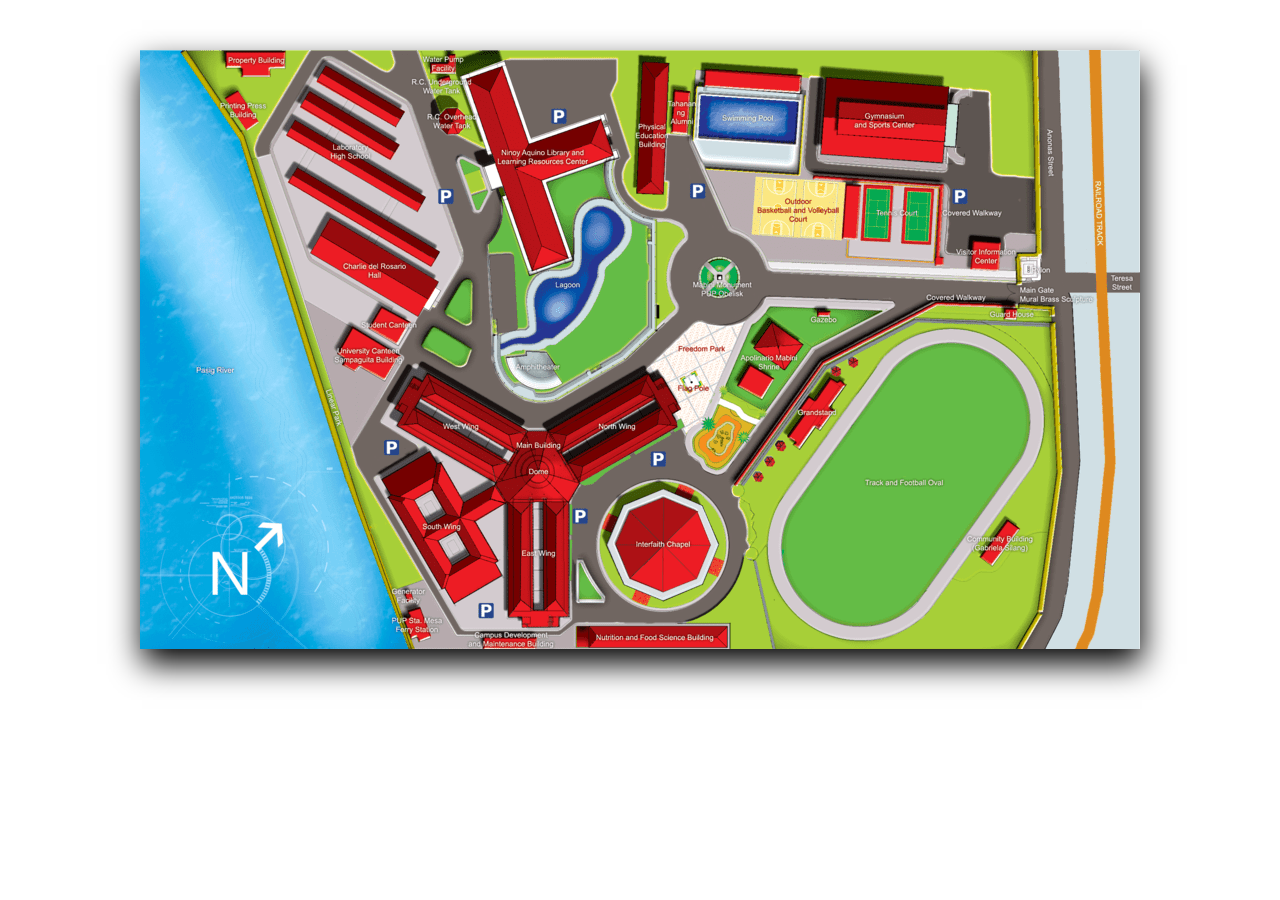
<file: index.html>
<!DOCTYPE html>
<html lang="en">
<head>
    <meta charset="UTF-8">
    <meta http-equiv="X-UA-Compatible" content="IE=edge">
    <meta name="viewport" content="width=device-width, initial-scale=1.0">
    <link rel="stylesheet" type="text/css" href="style.css">
    <link rel="stylesheet" href="https://cdnjs.cloudflare.com/ajax/libs/font-awesome/4.7.0/css/font-awesome.min.css">
    <link rel="icon" href="logo.png" type="image/x-icon">
    <title>PUP Kiosk</title>
</head>
<body id="contents">
    <main>
        <img src="assets/pupmap.png" alt="PUP Sta. Mesa Main Campus Map" usemap="#pupstamesacampus" width="1000" class="map-nav"/>
        <map name="pupstamesacampus">
            <area shape="poly" alt="Pasig River" href="#" coords="0,0,40,0,100,91,207,434,267,598,0,603" 
            onmouseover = "placeInfo('assets/pasig river.jpg', 'Pasig River', 'The Pasig River is a water body in the Philippines that connects Laguna de Bay to Manila Bay.')" onmouseout = "removeSceneryBox()">
            <area shape="poly" alt="Linear Park" href="#" coords="252,540,213,428,111,109,116,105,218,420,283,529" 
            onmouseover = "placeInfo('assets/linearpark.jpg', 'Linear Park', 'Another hang-out place in the campus, where students are able to rest while on break.')" onmouseout = "removeSceneryBox()">
            <area shape="poly" alt="Printing Press Building" href="#" coords="84,50,98,42,117,72,105,80" 
            onmouseover = "placeInfo('assets/printingpress.jpg', 'Printing Press Building', 'The Printing Press Building is the university publishing house, where the university newspaper are produced.')" onmouseout = "removeSceneryBox()">
            <area shape="poly" alt="Ninoy Aquino Library and Learning Resources Center" href="#" coords="394,222,320,26,361,14,389,93,461,67,475,103,404,135,430,209" 
            onmouseover = "placeInfo('assets/ninoyaquinolib.jpg', 'Ninoy Aquino Library and Learning Resources Center', 'The NALLRC is the main library and academic repository of PUP.')" onmouseout = "removeSceneryBox()">
            <area shape="poly" alt="Swimming Pool" href="#" coords="560,46,558,89,654,93,656,54" 
            onmouseover = "placeInfo('assets/pool.jpg', 'Swimming Pool', 'An Olympic-sized pool for students with swimming classes.')" onmouseout = "removeSceneryBox()">
            <area shape="poly" alt="Outdoor Basketball and Volleyball Court" href="#" coords="616,128,703,134,702,189,611,184" 
            onmouseover = "placeInfo('assets/basketballcourt.jpg', 'Outdoor Basketball and Volleyball Court', 'An outside court that caters to both, Basketball and Volleyball.')" onmouseout = "removeSceneryBox()">
            <area shape="poly" alt="Lagoon" href="#" coords="363,303,415,290,447,258,464,214,481,198,485,169,469,153,449,157,440,173,440,214,417,222,398,230,394,265,385,283,363,287" 
            onmouseover = "placeInfo('assets/lagoon.jpg', 'Lagoon', 'The lagoon is a beloved gathering spot on campus, cherished by PUPians for relaxation and socializing.')" onmouseout = "removeSceneryBox()">
            <area shape="poly" alt="Amphitheater" href="#" coords="366,310,387,335,421,333,411,309,387,303" 
            onmouseover = "placeInfo('assets/ampitheater.jpg', 'Ampitheater', 'A venue, where important events in the university are usually held.')" onmouseout = "removeSceneryBox()">
            <area shape="circle" alt="Mabini Monument PUP Obelisk" href="#" coords="579,227,21" 
            onmouseover = "placeInfo('assets/obelisk.jpg', 'Mabini Monument PUP Obelisk', 'Tribute to Apolinario Mabini, epitomizing public enlightenment and the core values of university.')" onmouseout = "removeSceneryBox()">
            <area shape="poly" alt="Freedom Park" href="#" coords="575,338,558,312,590,300,564,363,547,373,528,336,514,315,529,296,553,273,603,273,590,299,531,327,549,353" 
            onmouseover = "placeInfo('assets/freedom.jpg', 'Freedom Park', 'Open space where individuals gather and rest.')" onmouseout = "removeSceneryBox()">
            <area shape="circle" alt="Chapel" href="#" coords="524,495,67" 
            onmouseover = "placeInfo('assets/chapel.jpg','Interfaith Chapel','Place of worship and spiritual reflection')" onmouseout = "removeSceneryBox()">
            <area shape="poly" alt="Canteen" href="#" coords="241,256,228,280,214,273,196,303,244,329,261,305,256,301,272,273" 
            onmouseover = "placeInfo('assets/canteen.jpg','Student Canteen','The Student Canteen is a hub where students gather for meals and social interaction.')" onmouseout = "removeSceneryBox()">
            <area shape="poly" alt="Charlie" href="#" coords="188,163,167,201,278,265,299,230" 
            onmouseover = "placeInfo('assets/charlie.jpg','Charlie del Rosario Building','A memento for the late professor Charlie del Rosario who went missing during the Marcos Regime.')" onmouseout = "removeSceneryBox()">
            <area shape="circle" alt="MainBG" href="#" coords="397,421,45" 
            onmouseover = "placeInfo('assets/mainBG.jpg','Campus Main Building','This is where Tertiary education is conducted within the campus.')" onmouseout = "removeSceneryBox()">
            <area shape="poly" alt="North" href="#" coords="439,368,515,324,544,372,468,414" 
            onmouseover = "placeInfo('assets/north.jpg','North Wing','North side of the Campus Main Building.')" onmouseout = "removeSceneryBox()">
            <area shape="poly" alt="South" href="#" coords="243,431,291,401,360,520,312,552" 
            onmouseover = "placeInfo('assets/south.jpg','South Wing','South side of the Campus Main Building.')" onmouseout = "removeSceneryBox()">
            <area shape="poly" alt="East" href="#" coords="366,486,430,487,427,574,366,578" 
            onmouseover = "placeInfo('assets/east.jpg','East Wing','East side of the Campus Main Building.')" onmouseout = "removeSceneryBox()">
            <area shape="poly" alt="West" href="#" coords="251,370,281,320,353,364,324,414" 
            onmouseover = "placeInfo('assets/west.jpg','West Wing','West side of the Campus Main Building.')" onmouseout = "removeSceneryBox()">
            <area shape="circle" alt="Flag" href="#" coords="551,332,13" 
            onmouseover = "placeInfo('assets/flagpole.jpg','Flagpole','')" onmouseout = "removeSceneryBox()">
            <area shape="poly" alt="Grandstand" href="#" coords="638,384,684,323,711,337,668,402" 
            onmouseover = "placeInfo('assets/grandstand.jpg','Grandstand','Seating area for spectators')" onmouseout = "removeSceneryBox()">
            <area shape="poly" alt="Gym" href="#" coords="684,28,806,37,804,113,680,104" 
            onmouseover = "placeInfo('assets/gym.jpg','Gymnasium','Venue for physical exercise and sports activities.')" onmouseout = "removeSceneryBox()">
            <area shape="poly" alt="Laboratory" href="#" coords="187,16,124,113,311,230,324,208,268,62" 
            onmouseover = "placeInfo('assets/laboratoryhigh.jpg','Laboratory High School','This is where Secondary education is conducted')" onmouseout = "removeSceneryBox()">
            <area shape="rect" alt="Mural" href="#" coords="879,249,915,266" 
            onmouseover = "placeInfo('assets/mural.jpg','Brass Mural Sculpture','It depicts the purposeful growth of the Filipino Youth. It also signifies the role and responsibility of the youth in progress and development of the nation.')" onmouseout = "removeSceneryBox()">
            <area shape="rect" alt="Nutrition" href="#" coords="433,572,589,599" 
            onmouseover = "placeInfo('assets/nutrition_bldg.jpg','Nutrition and Food Science Building','')" onmouseout = "removeSceneryBox()">
            <area shape="poly" alt="Oval" href="#" coords="650,460,752,317,793,296,827,296,860,312,883,342,889,376,878,412,778,548,755,566,726,575,686,568,655,541,642,501" 
            onmouseover = "placeInfo('assets/oval.jpg','Track and Football Oval','Where athletic events occur')" onmouseout = "removeSceneryBox()">
            <area shape="rect" alt="Waterpump" href="#" coords="274,2,323,29" 
            onmouseover = "placeInfo('assets/waterpump.jpg','Water Pump Facility','')" onmouseout = "removeSceneryBox()">
            <area shape="circle" alt="Overhead" href="#" coords="311,71,13" 
            onmouseover = "placeInfo('assets/overheadwater.jpg','Overhead Water','')" onmouseout = "removeSceneryBox()">
            <area shape="rect" alt="Pylon" href="#" coords="872,202,903,235" 
            onmouseover = "placeInfo('assets/pylon.jpg','Pylon','')" onmouseout = "removeSceneryBox()">
            <area shape="poly" alt="Tennis" href="#" coords="720,132,800,139,797,210,716,207" 
            onmouseover = "placeInfo('assets/tennis.jpg','Tennis','')" onmouseout = "removeSceneryBox()">
          </map>
        <span id="place-display"></span>
    </main>
    
    

    <script src="script.js"></script>
</body>
</html>
</file>
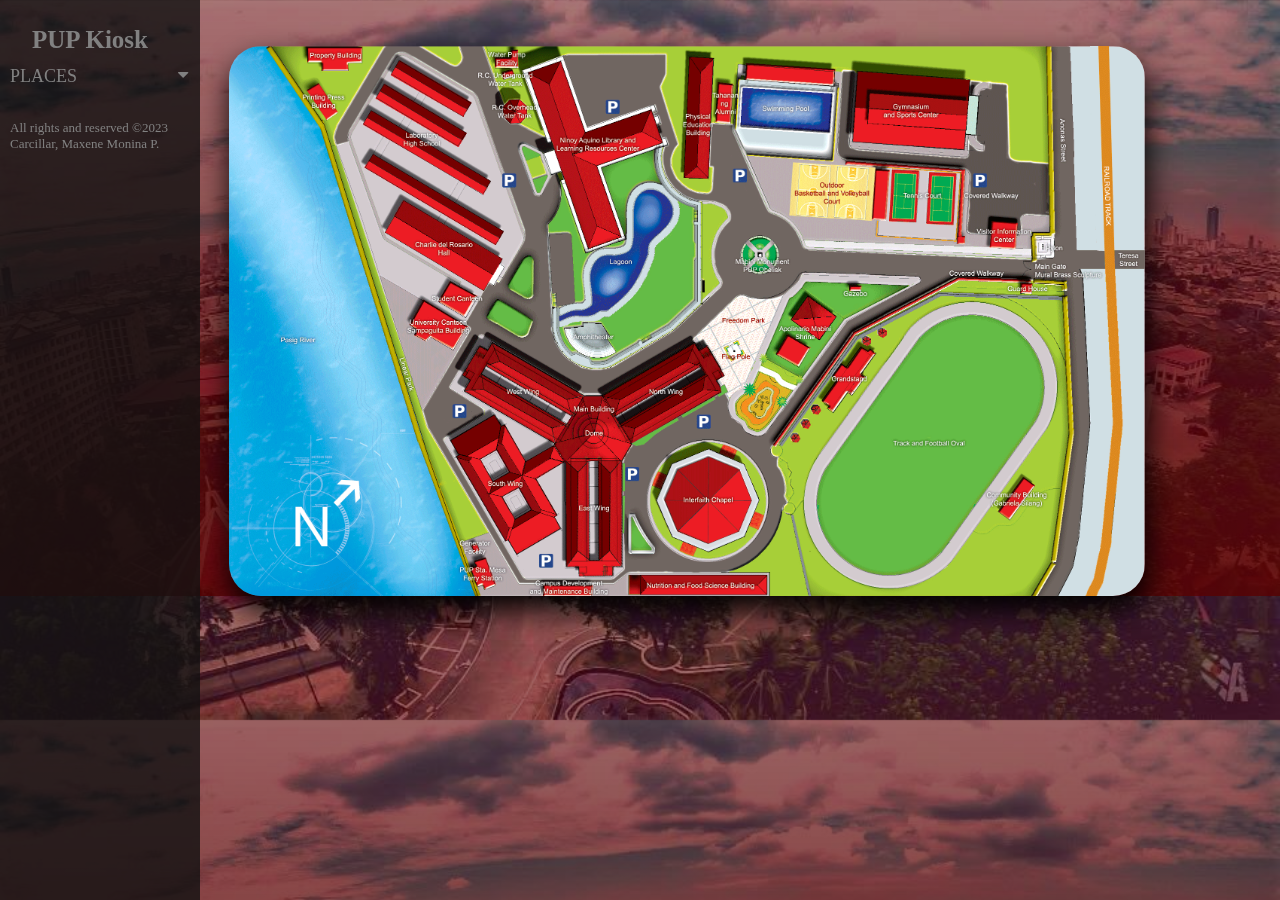
<file: Act 4 - PUP Kiosk/index.html>
<!DOCTYPE html>
<html lang="en">
<head>
    <meta charset="UTF-8">
    <meta http-equiv="X-UA-Compatible" content="IE=edge">
    <meta name="viewport" content="width=device-width, initial-scale=1.0">
    <link rel="stylesheet" type="text/css" href="style.css">
    <link rel="stylesheet" href="https://cdnjs.cloudflare.com/ajax/libs/font-awesome/4.7.0/css/font-awesome.min.css">
    <link rel="icon" href="logo.png" type="image/x-icon">
    <title>PUP Kiosk</title>
</head>
<body id="contents">
    <div class="sidenav">
        <h1>PUP Kiosk</h1>
        <button class="dropdown-btn">PLACES 
            <i class="fa fa-caret-down"></i>
          </button>
          <div class="dropdown-container">
            <a href="#">Pasig River</a>
            <a href="#">Printing Press Building</a>
            <a href="#">Ninoy Aquino Library and Learning Resources Center</a>
            <a href="#">Swimming Pool</a>
            <a href="#">Outdoor Basketball and Volleyball Court</a>
            <a href="#">Linear Park</a>
            <a href="#">Lagoon</a>
            <a href="#">Ampitheater</a>
            <a href="#">Mabini Monument PUP Obelisk</a>
            <a href="#">Freedom Park</a>
          </div>
        <p>All rights and reserved ©2023<br>Carcillar, Maxene Monina P.</p>
      </div>
    
    
    <div class="container">
        <main>
            <img src="assets/pupmap.gif" alt="PUP Sta. Mesa Main Campus Map" usemap="#pupstamesacampus" width="916" height="550" class="map-nav"/>
            <map name="pupstamesacampus">

                <area shape="poly" coords="1,1,1,295,1,548,90,548,244,548,234,521,222,480,216,467,199,423,187,390,178,363,169,333,163,312,154,280,142,244,132,213,129,201,115,159,106,130,103,117,97,99,93,82,81,66,69,48,58,31,46,15,37,1" alt="Pasig River" href="#" 
                onmouseover = "placeInfo('assets/pasig river.jpg', 'Pasig River', 'The Pasig River is a water body in the Philippines that connects Laguna de Bay to Manila Bay.')" onmouseout = "removeSceneryBox()">

                <area shape="poly" coords="79,45,97,73,108,64,90,37" alt="Printing Press Building" href="#" 
                onmouseover = "placeInfo('assets/printingpress.jpg', 'Printing Press Building', 'The Printing Press Building is the university publishing house, where the university newspaper are produced.')" onmouseout = "removeSceneryBox()">

                <area shape="poly" coords="334,9,292,24,318,97,322,96,325,103,313,107,321,129,332,126,334,133,331,134,356,207,397,194,372,122,440,99,437,90,434,91,430,79,433,78,426,58,358,81" alt="Ninoy Aquino Library and Learning Resources Center" href="#" 
                onmouseover = "placeInfo('assets/ninoyaquinolib.jpg', 'Ninoy Aquino Library and Learning Resources Center', 'The NALLRC is the main library and academic repository of PUP.')" onmouseout = "removeSceneryBox()">
                
                <area shape="poly" coords="508,28,505,82,518,110,604,116,610,36,606,36,606,22,516,16,515,28" alt="Swimming Pool" href="#" 
                onmouseover = "placeInfo('assets/pool.jpg', 'Swimming Pool', 'An Olympic-sized pool for students with swimming classes.')" onmouseout = "removeSceneryBox()">
                
                <area shape="poly" coords="563,115,559,170,643,175,646,120" alt="Outdoor Basketball and Volleyball Court" href="#" 
                onmouseover = "placeInfo('assets/basketballcourt.jpg', 'Outdoor Basketball and Volleyball Court', 'An outside court that caters to both, Basketball and Volleyball.')" onmouseout = "removeSceneryBox()">

                <area shape="poly" coords="102,100,107,98,193,363,197,379,259,487,231,496,204,423,197,406,192,388" alt="Linear Park" href="#" 
                onmouseover = "placeInfo('assets/linearpark.jpg', 'Linear Park', 'Another hang-out place in the campus, where students are able to rest while on break.')" onmouseout = "removeSceneryBox()">
                
                <area shape="poly" coords="330,261,333,260,342,257,352,256,355,254,355,247,354,238,353,229,355,219,360,209,369,203,378,202,391,201,396,196,398,156,402,146,410,138,420,136,432,139,449,156,450,169,444,183,436,192,425,201,422,217,415,234,404,250,392,262,381,270,374,271,366,275,357,275,343,276,329,281,329,276" alt="Lagoon" href="#" 
                onmouseover = "placeInfo('assets/lagoon.jpg', 'Lagoon', 'The lagoon is one of the most popular spots in the campus, a favorite hang-out, resting, waiting area of the PUPians.')" onmouseout = "removeSceneryBox()">
                
                <area shape="poly" coords="334,281,337,292,344,302,354,309,367,312,379,310,388,306,378,292,381,290,372,276,352,275,352,279,344,280" alt="Amphitheater" href="#" 
                onmouseover = "placeInfo('assets/ampitheater.jpg', 'Ampitheater', 'A venue, where important events in the university are usually held.')" onmouseout = "removeSceneryBox()">
                
                <area shape="circle" coords="531,209,20" alt="Mabini Monument PUP Obelisk" href="#" 
                onmouseover = "placeInfo('assets/obelisk.jpg', 'Mabini Monument PUP Obelisk', 'PUP also pays homage to the Great Conscience and Brain of the Philippine Revolution, Apolinario Mabini who reflects everything the University upholds especially its mission of public enlightenment.')" onmouseout = "removeSceneryBox()">
                
                <area shape="poly" coords="478,298,470,302,464,291,508,249,512,247,516,249,525,252,536,253,546,251,554,248,517,337,515,341,509,344,504,348,499,353,495,337,492,339,489,334,496,330,503,317,518,308,509,291,492,300,500,317,495,327" alt="Freedom Park" href="#" 
                onmouseover = "placeInfo('assets/freedom park.jpg', 'Freedom Park', 'PUP Freedom Park is an open space, where some university events are held, also a place where students can hang-out or rest.')" onmouseout = "removeSceneryBox()">
                  
            </map>
            <span id="place-display"></span>
        </main>
    </div>
    <script src="script.js"></script>
</body>
</html>
</file>
<file: style.css>
* {
    margin: 0;
    padding: 0;
    font-family: Georgia, "Times New Roman", Times, serif;
}

.container{
    display: flex;
}

.map-nav{
    display: block;
    box-shadow: 2px 15px 30px;
    border-radius: 0;
    
    margin-inline: auto;
}

body {
    padding: 50px;
}

.map-highlight{
    border-radius: 0.625rem;
    filter: grayscale(0.3);
    background-repeat: no-repeat;
}

#wrapper {
    position: absolute;
    box-shadow: 0 1px 3px black;
    background-color: rgba(253, 244, 217, 0.8);
    border-radius: 10px;
}

#place-display{
    position: absolute;
}

#imgid{
    margin: 10px;
    width: 250px;
    height: 90%;
    float: left;
} 

#place, #details{
    color: rgb(0, 0, 0);
    justify-content: space-around;
    text-align: center;
    font-family: Cambria;
}

#place{
    text-transform: capitalize;
    text-align: center;
	font-weight: bold;
	font-size: 1.15rem;
	padding-top: 5rem;
    padding-bottom: 1.3rem;
    padding-left: 0.80rem;
    padding-right: 0.80rem;

}

#details{
    display: flex;
    font-size: 0.96rem;
	margin-top: 2px;
	text-align: left;
    padding-left: 0.80rem;
    padding-right: 0.80rem;
    padding-bottom: 0.80rem;
    
}



.sidenav {
    height: 100%;
    width: 200px;
    position: fixed;
    z-index: 1;
    top: 0;
    left: 0;
    background-color: #111111ce;
    overflow-x: hidden;
    padding-top: 20px;
}
  

.sidenav h1 {
    padding: 6px 6px 6px 32px;
    text-decoration: none;
    font-size: 25px;
    color: #818181;
    display: block;
}
  
.sidenav h1:hover {
    color: #f1f1f1;
}

.sidenav p {
    margin-bottom: 2rem;
    position: absolute;
    padding: 23px 4px 4px 10px;
    text-decoration: none;
    font-size: 13px;
    color: #818181;
    display: block;
}
  
.sidenav p:hover {
    color: #f1f1f1;
}
  
.sidenav a, .dropdown-btn {
    padding: 6px 4px 10px 10px;
    text-decoration: none;
    color: #818181;
    display: block;
    border: none;
    background: none;
    width: 100%;
    text-align: left;
    cursor: pointer;
    outline: none;
}
.sidenav a{
    font-size: 15px;
}
  
.dropdown-btn{
    font-size: 18px;
}
.sidenav a:hover, .dropdown-btn:hover {
  color: #f1f1f1;
}
  
.active {
    background-color:#710808;
    color: white;
}
  
.dropdown-container {
    display: none;
    background-color: #2c2a2ab6;
    padding-left: 8px;
}
  
.fa-caret-down {
    float: right;
    padding-right: 8px;
}
</file>
<file: Act 4 - PUP Kiosk/style.css>
* {
    margin: 0;
    padding: 0;
    font-family: Georgia, "Times New Roman", Times, serif;
}

body{
    background-image: linear-gradient(rgba(90, 0, 0, 0.537), rgba(90, 0, 0, 0.9)),
    url("assets/pupbg.jpg");
    background-size: 100%;

}

body::-webkit-scrollbar {
    display: none;
}

.container{
    display: flex;
}

.map-nav{
    display: block;
    margin-top: 5%;
    margin-left: 25%;
    box-shadow: 2px 15px 30px;
    border-radius: 2rem;
}

.map-highlight{
    border-radius: 0.625rem;
    filter: grayscale(0.3);
    background-repeat: no-repeat;
}

#wrapper {
    position: absolute;
    box-shadow: 0 2px 5px black;
    background-color: #710808d6;
    border-radius: 1.2rem;
}

#place-display{
    position: absolute;
}

#imgid{
    width: 190px;
    height: 90%;
    float: left;
    border-top-left-radius: 1.2rem;
    border-top-right-radius: 1.2rem;
    padding-bottom: 0.80rem;

} 

#place, #details{
    color: white;
    justify-content: space-around;
    text-align: center;
}

#place{
    text-transform: capitalize;
    text-align: center;
	font-weight: bold;
	font-size: 1.15rem;
	padding-top: 5rem;
    padding-bottom: 1.3rem;
    padding-left: 0.80rem;
    padding-right: 0.80rem;

}

#details{
    display: flex;
    font-size: 0.96rem;
	margin-top: 2px;
	text-align: left;
    padding-left: 0.80rem;
    padding-right: 0.80rem;
    padding-bottom: 0.80rem;
    
}



.sidenav {
    height: 100%;
    width: 200px;
    position: fixed;
    z-index: 1;
    top: 0;
    left: 0;
    background-color: #111111ce;
    overflow-x: hidden;
    padding-top: 20px;
}
  

.sidenav h1 {
    padding: 6px 6px 6px 32px;
    text-decoration: none;
    font-size: 25px;
    color: #818181;
    display: block;
}
  
.sidenav h1:hover {
    color: #f1f1f1;
}

.sidenav p {
    margin-bottom: 2rem;
    position: absolute;
    padding: 23px 4px 4px 10px;
    text-decoration: none;
    font-size: 13px;
    color: #818181;
    display: block;
}
  
.sidenav p:hover {
    color: #f1f1f1;
}
  
.sidenav a, .dropdown-btn {
    padding: 6px 4px 10px 10px;
    text-decoration: none;
    color: #818181;
    display: block;
    border: none;
    background: none;
    width: 100%;
    text-align: left;
    cursor: pointer;
    outline: none;
}
.sidenav a{
    font-size: 15px;
}
  
.dropdown-btn{
    font-size: 18px;
}
.sidenav a:hover, .dropdown-btn:hover {
  color: #f1f1f1;
}
  
.active {
    background-color:#710808;
    color: white;
}
  
.dropdown-container {
    display: none;
    background-color: #2c2a2ab6;
    padding-left: 8px;
}
  
.fa-caret-down {
    float: right;
    padding-right: 8px;
}
</file>
